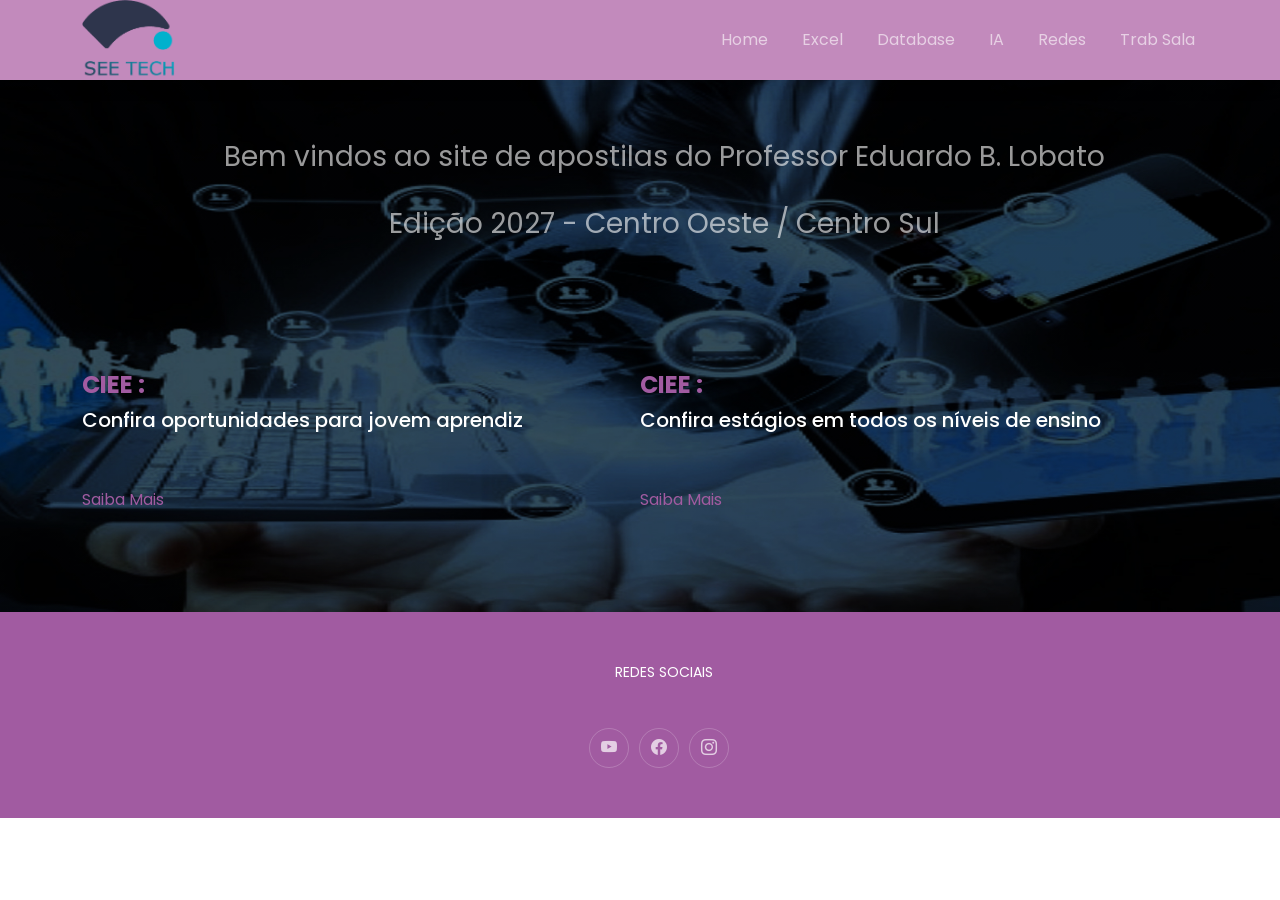
<file: index.html>
<!DOCTYPE html>
<html lang="pt-br">

<head>
  <meta charset="utf-8">
  <meta content="width=device-width, initial-scale=1.0" name="viewport">

  <title>Site de apostilas do prof. Eduardo Lobato</title>
  <meta content="author" name="Eduardo Bacarine Lobato">

  <!-- ícones -->
  <link href="assets/images/favicon.png" rel="icon">
  <link href="assets/images/apple-touch-icon.png" rel="apple-touch-icon">

  <!-- Fontes do Google -->
  <style>
    @import url('https://fonts.googleapis.com/css2?family=Poppins&display=swap');
  </style>

  <!-- Arquivos CSS -->
  <link href="assets/vendor/bootstrap/css/bootstrap.min.css" rel="stylesheet">
  <link href="assets/vendor/bootstrap-icons/bootstrap-icons.css" rel="stylesheet">
  <link href="assets/vendor/aos/aos.css" rel="stylesheet">
  <link href="assets/vendor/swiper/swiper-bundle.min.css" rel="stylesheet">
  
  <!-- CSS Principal -->
  <link href="assets/stylesheets/styles.css" rel="stylesheet">


    <!-- CSS Auxiliar -->
    <style type="text/css">

      .fadinha{
        background: url("assets/images/fundo1.png") no-repeat;
        background-size: cover;
      }

      .fada{
        background: url("assets/images/Rectangle9.png") no-repeat;
        background-size: cover;
      }

      .tabelas th {
      font-weight: normal;
      text-align: left;
      }

      .tabelas td {
      padding: 0.1em 1em;
      }

      .tabelas table {
      margin: 5px !important;
      width:100%;
      height:100%;
      margin: 5px !important;
      }

      #container {
      display: inline-block;
      position: relative;
      }

      #container figcaption {
      position: absolute;
      top: 20px;
      right: 17.5px;
      font-size: 12px;
      color: white;
      text-shadow: 0px 0px 5px white;
      }

      #container figcaption:hover{
        text-decoration: underline;
      }

      .divTab{
      float: left;
      width: 33%
      }

    @media all and (max-width: 766px) { 
 
      .divTab{
      float: none;
      width: 100%;
      }

      table {
      width:100%;
      }

      .fadinha{
      background: url("assets/images/fundo1.png") no-repeat;
      }
 
    }  

    @media all and (max-width: 991px) { 
      #container figcaption {
        margin-top:20px;
        margin-left:-80px;
        right: 25px;
      }
    }

      @media all and (max-width: 667px) { 
      #container figcaption {
        margin-top:20px;
        margin-left:-80px;
        right: 30px;
      }
    }
    </style>

    
    </head>
  <body>

  <!-- Cabeçalho e barra de menu -->
  <header id="header" class="header d-flex align-items-center">

    <div class="container-fluid container-xl d-flex align-items-center justify-content-between" align="center">
      <a href="http://www.seetech.com.br" target="_blank" class="logo d-flex align-items-cent
      er">
        <IMG SRC="assets/images/logo2.png">
      </a>
      <nav id="navbar" class="navbar">
        <ul>
          <li><a href="index.html">Home</a></li>
          <li><a href="excel.pptx">Excel</a></li>
          <li><a href="BD.pdf">Database</a></li>
          <li><a href="IA.pdf">IA</a></li>
          <li><a href="redes27.rar">Redes</a></li>
          <li><a href="emsala.py">Trab Sala</a></li>         
        </ul>
      </nav>

      <i class="mobile-nav-toggle mobile-nav-show bi bi-list"></i>
      <i class="mobile-nav-toggle mobile-nav-hide d-none bi bi-x"></i>

    </div>
  </header>


  <!-- - - - - - - - -  Apresentação do Site - - - - - - - -  -->
  <section id="hero" class="hero">
    <div class="container">
      <div class="row gy-4">
        <div class="col-lg-12">
          <div class="content ps-0 ps-lg-5" align="center">
            <h3>
              <p>
                Bem vindos ao site de apostilas do Professor Eduardo B. Lobato<br><br>
                Edição 2027 - Centro Oeste / Centro Sul<BR>
              </p>
            </h3>
          </div>
        </div>
      </div><div class="row" style="margin-top: 150px;"></div>
      <div class="slides-3 swiper" data-aos="fade-up" data-aos-delay="100" style="margin-top: -80px;">
        <div class="swiper-wrapper">
          <div class="swiper-slide">
            <div class="testimonial-wrap">
              <div class="testimonial-item">
                <p class="ela-encanta-o"><b><h4>
                  CIEE :<br></h4>
                  <h5>Confira oportunidades para jovem aprendiz</h5><br><br>
                </b><a href="https://portal.ciee.org.br/quero-uma-vaga/jovem-aprendiz/" target="_blank">Saiba Mais</a></p>
              </div>
            </div>
          </div>
  
          <div class="swiper-slide">
            <div class="testimonial-wrap">
              <div class="testimonial-item">
                <p class="ela-encanta-o"><b><h4>
                  CIEE :<br></h4>
                  <h5>Confira estágios em todos os níveis de ensino</h5><br><br>
                </b><a href="https://portal.ciee.org.br/quero-uma-vaga/estagio/" target="_blank">Saiba Mais</a></p>
              </div>
            </div>
          </div>
  
          <div class="swiper-slide">
            <div class="testimonial-wrap">
              <div class="testimonial-item">
                <p class="ela-encanta-o"><b><h4>
                  ISBET<br></h4>
                  <h5>Confira oportunidades em todos os níveis de ensino</h5><br><br>
                </b><a href="https://isbet.org.br/quero-uma-vaga/" target="_blank">Saiba Mais</a>
                </b></p>
              </div>
            </div>
          </div>
        </div>
        <div class="swiper-pagination"></div>
      </div>
    </div>
  </section>
      <!-- - - - - - - - -  Rodapé - - - - - - - -  -->
        <footer id="footer" class="footer">
          <div class="container">
            <div class="row gy-4">
              <div class="col-lg-12">
                <div class="content ps-0 ps-lg-5">
                    <div align="center">REDES SOCIAIS</div><br>
                  <div class="social-links d-flex mt-4 justify-content-center">
                    <a href="https://www.youtube.com/channel/UCeJ4hZR-2AClV3jeUZhQaBw" class="youtube" target="_blank"><i class="bi bi-youtube"></i></a>
                    <a href="https://web.facebook.com/ebacalobato" class="facebook" target="_blank"><i class="bi bi-facebook"></i></a>
                    <a href="https://www.instagram.com/seetech_tecnologia/" class="instagram" target="_blank"><i class="bi bi-instagram"></i></a>
                  </div>
                </div>
              </div>
            </div>
          </div>
        </footer>
      <div id="preloader"></div>

    <!-- Arquivos JavaScript -->
    <script src="assets/vendor/bootstrap/js/bootstrap.bundle.min.js"></script>
    <script src="assets/vendor/aos/aos.js"></script>
    <script src="assets/vendor/swiper/swiper-bundle.min.js"></script>
    <script src="assets/swiper/swiper.js"></script>

    <!-- Arquivo Javascript Principal -->
    <script src="assets/javascripts/main.js"></script>
  </body>
</html>
</file>
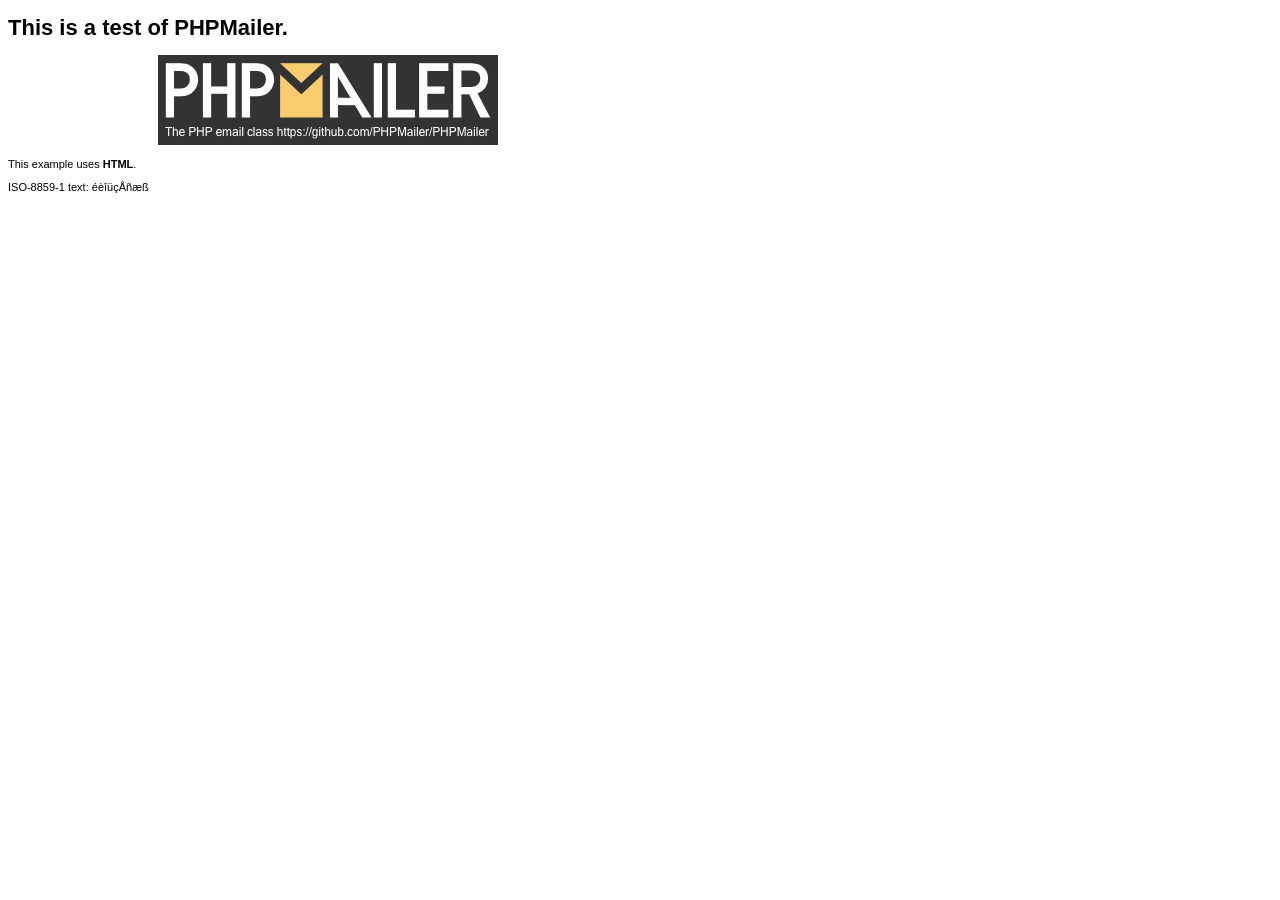
<file: vendor/phpmailer/phpmailer/examples/contents.html>
<!DOCTYPE html>
<html lang="en">
<head>
  <meta http-equiv="Content-Type" content="text/html; charset=iso-8859-1">
  <title>PHPMailer Test</title>
</head>
<body>
<div style="width: 640px; font-family: Arial, Helvetica, sans-serif; font-size: 11px;">
  <h1>This is a test of PHPMailer.</h1>
  <div align="center">
    <a href="https://github.com/PHPMailer/PHPMailer/"><img src="images/phpmailer.png" height="90" width="340" alt="PHPMailer rocks"></a>
  </div>
  <p>This example uses <strong>HTML</strong>.</p>
  <p>ISO-8859-1 text: ���������</p>
</div>
</body>
</html>
</file>
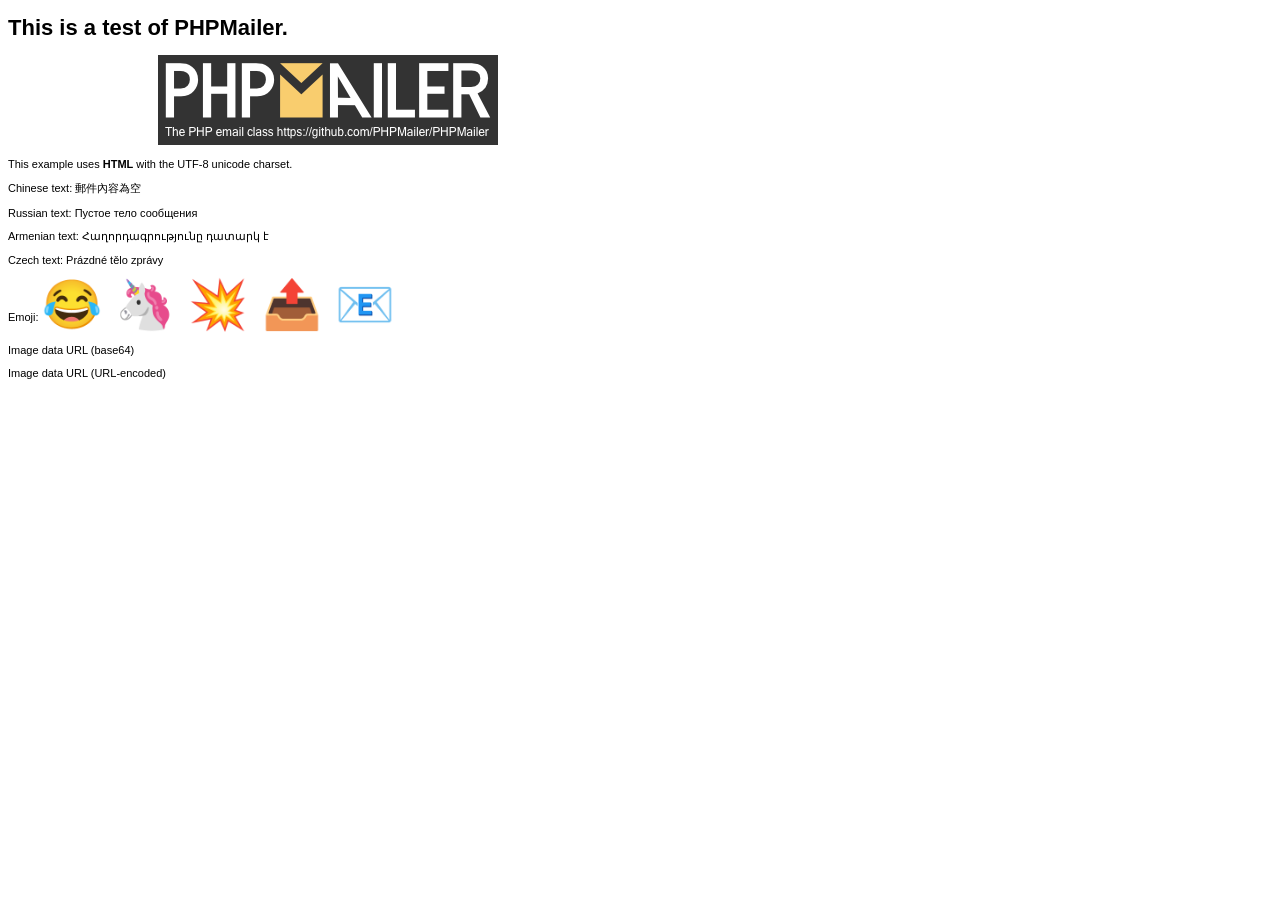
<file: vendor/phpmailer/phpmailer/examples/contentsutf8.html>
<!DOCTYPE html>
<html lang="en">
<head>
  <meta http-equiv="Content-Type" content="text/html; charset=utf-8">
  <title>PHPMailer Test</title>
</head>
<body>
<div style="width: 640px; font-family: Arial, Helvetica, sans-serif; font-size: 11px;">
  <h1>This is a test of PHPMailer.</h1>
  <div align="center">
    <a href="https://github.com/PHPMailer/PHPMailer/"><img src="images/phpmailer.png" height="90" width="340" alt="PHPMailer rocks"></a>
  </div>
  <p>This example uses <strong>HTML</strong> with the UTF-8 unicode charset.</p>
  <p>Chinese text: 郵件內容為空</p>
  <p>Russian text: Пустое тело сообщения</p>
  <p>Armenian text: Հաղորդագրությունը դատարկ է</p>
  <p>Czech text: Prázdné tělo zprávy</p>
  <p>Emoji: <span style="font-size: 48px">😂 🦄 💥 📤 📧</span></p>
  <p>Image data URL (base64)<img src="[data-uri]" alt="#"></p>
  <p>Image data URL (URL-encoded)<img src="data:image/gif,GIF89a%01%00%01%00%00%00%00%21%F9%04%01%0A%00%01%00%2C%00%00%00%00%01%00%01%00%00%02%02L%01%00%3B" alt="#"></p>
</div>
</body>
</html>
</file>
<file: assets/stylesheets/styles.css>
/*--------------------------------------------------------------
# Geral
--------------------------------------------------------------*/
html{

	height: 100%;
  width: 100%;

}

:root {
  --font-default: 'Poppins', sans-serif;
  --font-primary: 'Poppins', sans-serif;
  --font-secondary: 'Poppins', sans-serif;
}

#all{

	height:100%;

	width:100%;

	margin:auto;

}

* {

	list-style:none; 

	padding:0px;

	margin:0px;

}


:root {
  --color-default: #A15BA1;
  --color-primary: #A15BA1;
  --color-secondary: #A15BA1;
}

:root {
  scroll-behavior: smooth;
}

body {
  font-family: 'Poppins', var(--font-default);
  color: var(--color-default); 
}

a {
  color: var(--color-primary);
  text-decoration: none;
}

a:hover {
  color: #A15BA1;
  text-decoration: none;
}

h1,
h2,
h3,
h4,
h6 {
  font-family: 'Poppins', var(--font-primary);
}

h5{
  color: #ffffff; 
}

.brilho-icon10,
.brilho-icon8,
.brilho-icon9 {
  position: absolute;
  top: 75px;
  left: -100px;
  width: 332.77px;
  height: 336.69px;
  object-fit: cover;
  z-index: 200;
}

/*--------------------------------------------------------------
# Seções & Cabeçalho
--------------------------------------------------------------*/
section {
  padding: 70px 0;
  overflow: hidden;
}

.sections-bg {
  background-color: #f6f6f6;
}

.section-header {
  text-align: center;
  padding-bottom: 70px;
}

.section-header h2 {
  font-size: 32px;
  font-weight: 600;
  margin-bottom: 20px;
  padding-bottom: 20px;
  position: relative;
}

.section-header p {
  margin-bottom: 0;
  color: #6f6f6f;
}



/*--------------------------------------------------------------
# Breadcrumbs
--------------------------------------------------------------*/
.breadcrumbs .page-header {
  padding: 60px 0 60px 0;
  min-height: 20vh;
  position: relative;
  background-color: var(--color-primary);
}

.breadcrumbs .page-header h2 {
  font-size: 56px;
  font-weight: 500;
  color: #fff;
  font-family: 'Poppins', var(--font-secondary);
}

.breadcrumbs .page-header p {
  color: rgba(255, 255, 255, 0.8);
}

.breadcrumbs nav {
  background-color: #f6f6f6;
  padding: 20px 0;
}

.breadcrumbs nav ol {
  display: flex;
  flex-wrap: wrap;
  list-style: none;
  margin: 0;
  padding: 0;
  font-size: 16px;
  font-weight: 600;
  color: var(--color-default);
}

.breadcrumbs nav ol a {
  color: var(--color-primary);
  transition: 0.3s;
}

.breadcrumbs nav ol a:hover {
  text-decoration: underline;
}

.breadcrumbs nav ol li+li {
  padding-left: 10px;
}

.breadcrumbs nav ol li+li::before {
  display: inline-block;
  padding-right: 10px;
  color: var(--color-secondary);
  content: "/";
}



/*--------------------------------------------------------------
# botão Scroll top
--------------------------------------------------------------*/
.scroll-top {
  position: fixed;
  visibility: hidden;
  opacity: 0;
  right: 15px;
  bottom: -15px;
  z-index: 99999;
  background: var(--color-secondary);
  width: 44px;
  height: 44px;
  border-radius: 50px;
  transition: all 0.4s;
}

.scroll-top i {
  font-size: 24px;
  color: #fff;
  line-height: 0;
}

.scroll-top:hover {
  background: #A15BA1;
  color: #fff;
}

.scroll-top.active {
  visibility: visible;
  opacity: 1;
  bottom: 15px;
}



/*--------------------------------------------------------------
# Pre-leitor
--------------------------------------------------------------*/
#preloader {
  position: fixed;
  inset: 0;
  z-index: 999999;
  overflow: hidden;
  background: #fff;
  transition: all 0.6s ease-out;
}

#preloader:before {
  content: "";
    position: fixed;
    top: calc(50% - 30px);
    left: calc(50% - 30px);
    border: 18px solid #fff;
    border-color: var(--color-primary) transparent var(--color-primary) transparent;
    border-radius: 50%;
    width: 60px;
    height: 60px;
    -webkit-animation: animate-preloader 1.5s linear infinite;
    animation: animate-preloader 1.5s linear infinite;
}

@-webkit-keyframes animate-preloader {
  0% {
    transform: rotate(0deg);
  }

  100% {
    transform: rotate(360deg);
  }
}

@keyframes animate-preloader {
  0% {
    transform: rotate(0deg);
  }

  100% {
    transform: rotate(360deg);
  }
}



/*--------------------------------------------------------------
# Desativa animação aos em celulares
--------------------------------------------------------------*/
@media screen and (max-width: 768px) {
  [data-aos-delay] {
    transition-delay: 0 !important;
  }
}



/*--------------------------------------------------------------
# cabeçalho
--------------------------------------------------------------*/
.topbar {
  background: #A15BA1;
  height: 40px;
  font-size: 14px;
  transition: all 0.5s;
  color: #fff;
  padding: 0;
}

.topbar .contact-info i {
  font-style: normal;
  color: #fff;
  line-height: 0;
}

.topbar .contact-info i a,
.topbar .contact-info i span {
  padding-left: 5px;
  color: #fff;
}

@media (max-width: 575px) {

  .topbar .contact-info i a,
  .topbar .contact-info i span {
    font-size: 13px;
  }
}

.topbar .contact-info i a {
  line-height: 0;
  transition: 0.3s;
}

.topbar .contact-info i a:hover {
  color: #fff;
  text-decoration: underline;
}

.topbar .social-links a {
  color: rgba(255, 255, 255, 0.7);
  line-height: 0;
  transition: 0.3s;
  margin-left: 20px;
}

.topbar .social-links a:hover {
  color: #fff;
}

.header {
  transition: all 0.5s;
  z-index: 997;
  height: 90px;
  background-color: #C28ABC;
}

.header.sticked {
  position: fixed;
  top: 0;
  right: 0;
  left: 0;
  height: 80px;
  box-shadow: 0px 2px 20px rgba(0, 0, 0, 0.1);
}

.header .logo img {
  max-height: 80px;
  margin-right: 6px;
}

.header .logo h1 {
  font-size: 30px;
  margin: 0;
  font-weight: 600;
  letter-spacing: 0.8px;
  color: #fff;
  font-family: 'Poppins', var(--font-primary);
}

.header .logo h1 span {
  color: #C28ABC;
}

.sticked-header-offset {
  margin-top: 70px;
}

section {
  scroll-margin-top: 10px;
}



/*--------------------------------------------------------------
# Navegação Desktop
--------------------------------------------------------------*/
@media (min-width: 1280px) {
  .navbar {
    padding: 0;
  }

  .navbar ul {
    margin: 0;
    padding: 0;
    display: flex;
    list-style: none;
    align-items: center;
  }

  .navbar li {
    position: relative;
  }

  .navbar>ul>li {
    white-space: nowrap;
    padding: 10px 0 10px 28px;
  }

  .navbar a,
  .navbar a:focus {
    display: flex;
    align-items: center;
    justify-content: space-between;
    padding: 0 3px;
    font-family: 'Poppins', var(--font-secondary);
    font-size: 16px;
    font-weight: 400;
    color: rgba(255, 255, 255, 0.6);
    white-space: nowrap;
    transition: 0.3s;
    position: relative;
  }

  .navbar a i,
  .navbar a:focus i {
    font-size: 12px;
    line-height: 0;
    margin-left: 5px;
  }

  .navbar>ul>li>a:before {
    content: "";
    position: absolute;
    width: 100%;
    height: 2px;
    bottom: -6px;
    left: 0;
    background-color: var(--color-secondary);
    visibility: hidden;
    width: 0px;
    transition: all 0.3s ease-in-out 0s;
  }

  .navbar a:hover:before,
  .navbar li:hover>a:before,
  .navbar .active:before {
    visibility: visible;
    width: 100%;
  }

  .navbar a:hover,
  .navbar .active,
  .navbar .active:focus,
  .navbar li:hover>a {
    color: #fff;
  }

  .navbar .dropdown ul {
    display: block;
    position: absolute;
    left: 28px;
    top: calc(100% + 30px);
    margin: 0;
    margin-top: 17px;
    padding: 10px 0;
    z-index: 99;
    opacity: 0;
    visibility: hidden;
    background: #2a2a2a;
    box-shadow: 0px 0px 30px rgba(127, 137, 161, 0.25);
    transition: 0.3s;
    border-radius: 0px;
  }

  .navbar .dropdown ul li {
    min-width: 200px;
  }

  .navbar .dropdown ul a {
    padding: 10px 20px;
    font-size: 15px;
    text-transform: none;
    font-weight: 400;
    color: #ffffff;
  }

  .navbar .dropdown ul a i {
    font-size: 12px;
  }

  .navbar .dropdown ul a:hover,
  .navbar .dropdown ul .active:hover,
  .navbar .dropdown ul li:hover>a {
    color: var(--color-secondary);
  }

  .navbar .dropdown:hover>ul {
    opacity: 1;
    top: 100%;
    visibility: visible;
  }

  .navbar .dropdown .dropdown ul {
    top: 0;
    left: calc(100% - 30px);
    visibility: hidden;
  }

  .navbar .dropdown .dropdown:hover>ul {
    opacity: 1;
    top: 0;
    left: 100%;
    visibility: visible;
  }
}

@media (min-width: 1280px) and (max-width: 1366px) {
  .navbar .dropdown .dropdown ul {
    left: -90%;
  }

  .navbar .dropdown .dropdown:hover>ul {
    left: -100%;
  }
}

@media (min-width: 1280px) {

  .mobile-nav-show,
  .mobile-nav-hide {
    display: none;
  }
}



/*--------------------------------------------------------------
# Navigação Mobile
--------------------------------------------------------------*/
@media (max-width: 1279px) {
  .navbar {
    position: fixed;
    top: 0;
    right: -100%;
    width: 100%;
    max-width: 400px;
    bottom: 0;
    transition: 0.3s;
    z-index: 9997;
  }

  .navbar ul {
    position: absolute;
    inset: 0;
    padding: 50px 0 10px 0;
    margin: 0;
    background: #C28ABC;
    overflow-y: auto;
    transition: 0.3s;
    z-index: 9998;
  }

  .navbar a,
  .navbar a:focus {
    display: flex;
    align-items: center;
    justify-content: space-between;
    padding: 10px 20px;
    font-family: 'Poppins', var(--font-primary);
    font-size: 15px;
    font-weight: 600;
    color: rgb(255 255 255);
    white-space: nowrap;
    transition: 0.3s;
  }

  .navbar a i,
  .navbar a:focus i {
    font-size: 12px;
    line-height: 0;
    margin-left: 5px;
  }

  .navbar a:hover,
  .navbar .active,
  .navbar .active:focus,
  .navbar li:hover>a {
    color: #fff;
  }

  .navbar .getstarted,
  .navbar .getstarted:focus {
    background: var(--color-primary);
    padding: 8px 20px;
    border-radius: 4px;
    margin: 15px;
    color: #fff;
  }

  .navbar .getstarted:hover,
  .navbar .getstarted:focus:hover {
    color: #fff;
    background: #C28ABC;
  }

  .navbar .dropdown ul,
  .navbar .dropdown .dropdown ul {
    position: static;
    display: none;
    padding: 10px 0;
    margin: 10px 20px;
    transition: all 0.5s ease-in-out;
    background-color: #C28ABC;
  }

  .navbar .dropdown>.dropdown-active,
  .navbar .dropdown .dropdown>.dropdown-active {
    display: block;
  }

  .mobile-nav-show {
    color: rgba(255, 255, 255, 0.6);
    font-size: 28px;
    cursor: pointer;
    line-height: 0;
    transition: 0.5s;
    z-index: 9999;
    margin-right: 10px;
  }

  .mobile-nav-hide {
    color: #fff;
    font-size: 32px;
    cursor: pointer;
    line-height: 0;
    transition: 0.5s;
    position: fixed;
    right: 20px;
    top: 20px;
    z-index: 9999;
  }

  .mobile-nav-active {
    overflow: hidden;
  }

  .mobile-nav-active .navbar {
    right: 0;
  }

  .mobile-nav-active .navbar:before {
    content: "";
    position: fixed;
    inset: 0;
    background: rgb(0 0 0 / 80%);
    z-index: 9996;
  }
}



/*--------------------------------------------------------------
# Seções Nossa História e fale conosco
--------------------------------------------------------------*/
.about h3 {
  font-weight: 700;
  font-size: 28px;
  margin-bottom: 20px;
  font-family: 'Poppins', var(--font-secondary);
}

.about .call-us {
  left: 10%;
  right: 10%;
  bottom: 0;
  background-color: #fff;
  box-shadow: 0px 2px 25px rgba(0, 0, 0, 0.08);
  padding: 20px;
  text-align: center;
}

.about .call-us h4 {
  font-size: 24px;
  font-weight: 700;
  margin-bottom: 5px;
}

.about .call-us p {
  font-size: 28px;
  font-weight: 700;
  color: var(--color-primary);
}

.about .content ul {
  list-style: none;
  padding: 0;
}

.about .content ul li {
  padding: 0 0 10px 30px;
  position: relative;
}

.about .content ul i {
  position: absolute;
  font-size: 20px;
  left: 0;
  top: -3px;
  color: var(--color-primary);
}

.about .content p:last-child {
  margin-bottom: 0;
}

.about .play-btn {
  width: 94px;
  height: 94px;
  background: radial-gradient(var(--color-primary) 50%, rgba(0, 131, 116, 0.4) 52%);
  border-radius: 50%;
  display: block;
  position: absolute;
  left: calc(50% - 47px);
  top: calc(50% - 47px);
  overflow: hidden;
}

.about .play-btn:before {
  content: "";
  position: absolute;
  width: 120px;
  height: 120px;
  -webkit-animation-delay: 0s;
  animation-delay: 0s;
  -webkit-animation: pulsate-btn 2s;
  animation: pulsate-btn 2s;
  -webkit-animation-direction: forwards;
  animation-direction: forwards;
  -webkit-animation-iteration-count: infinite;
  animation-iteration-count: infinite;
  -webkit-animation-timing-function: steps;
  animation-timing-function: steps;
  opacity: 1;
  border-radius: 50%;
  border: 5px solid rgba(0, 131, 116, 0.7);
  top: -15%;
  left: -15%;
  background: rgba(198, 16, 0, 0);
}

.about .play-btn:after {
  content: "";
  position: absolute;
  left: 50%;
  top: 50%;
  transform: translateX(-40%) translateY(-50%);
  width: 0;
  height: 0;
  border-top: 10px solid transparent;
  border-bottom: 10px solid transparent;
  border-left: 15px solid #fff;
  z-index: 100;
  transition: all 400ms cubic-bezier(0.55, 0.055, 0.675, 0.19);
}

.about .play-btn:hover:before {
  content: "";
  position: absolute;
  left: 50%;
  top: 50%;
  transform: translateX(-40%) translateY(-50%);
  width: 0;
  height: 0;
  border: none;
  border-top: 10px solid transparent;
  border-bottom: 10px solid transparent;
  border-left: 15px solid #fff;
  z-index: 200;
  -webkit-animation: none;
  animation: none;
  border-radius: 0;
}

.about .play-btn:hover:after {
  border-left: 15px solid var(--color-primary);
  transform: scale(20);
}

@-webkit-keyframes pulsate-btn {
  0% {
    transform: scale(0.6, 0.6);
    opacity: 1;
  }

  100% {
    transform: scale(1, 1);
    opacity: 0;
  }
}

@keyframes pulsate-btn {
  0% {
    transform: scale(0.6, 0.6);
    opacity: 1;
  }

  100% {
    transform: scale(1, 1);
    opacity: 0;
  }
}



/*--------------------------------------------------------------
# Call To Action - Imagem das crianças com botão
--------------------------------------------------------------*/
.call-to-action {
  background-color: #C28ABC;
  background-size: cover;
  padding: 60px 40px;
  border-radius: 0px;
  overflow: hidden;
}

.call-to-action h3 {
  color: #fff;
  font-size: 28px;
  font-weight: 700;
  margin-bottom: 20px;
}

.call-to-action p {
  color: #fff;
  margin-bottom: 20px;
}

.call-to-action .play-btn {
  width: 94px;
  height: 94px;
  margin-bottom: 20px;
  background: radial-gradient(var(--color-primary) 50%, rgba(0, 131, 116, 0.4) 52%);
  border-radius: 50%;
  display: inline-block;
  position: relative;
  overflow: hidden;
}

.call-to-action .play-btn:before {
  content: "";
  position: absolute;
  width: 120px;
  height: 120px;
  -webkit-animation-delay: 0s;
  animation-delay: 0s;
  -webkit-animation: pulsate-btn 2s;
  animation: pulsate-btn 2s;
  -webkit-animation-direction: forwards;
  animation-direction: forwards;
  -webkit-animation-iteration-count: infinite;
  animation-iteration-count: infinite;
  -webkit-animation-timing-function: steps;
  animation-timing-function: steps;
  opacity: 1;
  border-radius: 50%;
  border: 5px solid rgba(0, 131, 116, 0.7);
  top: -15%;
  left: -15%;
  background: rgba(198, 16, 0, 0);
}

.call-to-action .play-btn:after {
  content: "";
  position: absolute;
  left: 50%;
  top: 50%;
  transform: translateX(-40%) translateY(-50%);
  width: 0;
  height: 0;
  border-top: 10px solid transparent;
  border-bottom: 10px solid transparent;
  border-left: 15px solid #fff;
  z-index: 100;
  transition: all 400ms cubic-bezier(0.55, 0.055, 0.675, 0.19);
}

.call-to-action .play-btn:hover:before {
  content: "";
  position: absolute;
  left: 50%;
  top: 50%;
  transform: translateX(-40%) translateY(-50%);
  width: 0;
  height: 0;
  border: none;
  border-top: 10px solid transparent;
  border-bottom: 10px solid transparent;
  border-left: 15px solid #fff;
  z-index: 200;
  -webkit-animation: none;
  animation: none;
  border-radius: 0;
}

.call-to-action .play-btn:hover:after {
  border-left: 15px solid var(--color-primary);
  transform: scale(20);
}

.call-to-action .cta-btn {
  font-family: 'Poppins', var(--font-primary);
  font-weight: 500;
  font-size: 16px;
  letter-spacing: 1px;
  display: inline-block;
  padding: 12px 48px;
  border-radius: 50px;
  transition: 0.5s;
  margin: 10px;
  border: 2px solid #fff;
  color: #fff;
}

.call-to-action .cta-btn:hover {
  background: var(--color-primary);
  border: 2px solid var(--color-primary);
}

@keyframes pulsate-btn {
  0% {
    transform: scale(0.6, 0.6);
    opacity: 1;
  }

  100% {
    transform: scale(1, 1);
    opacity: 0;
  }
}



/*--------------------------------------------------------------
# Seções dos Vídeos
--------------------------------------------------------------*/
.testimonials .testimonial-wrap {
  padding-left: 10px;
}

.testimonials .testimonial-item {
  box-sizing: content-box;
  padding: 30px;
  margin: 30px 10px;
  box-shadow: 0px 0 15px rgba(0, 0, 0, 0.1);
  position: relative;
  background: #fff;
  border-radius: 10px;
  display: flex;
}
.testimonials .testimonial-item .info-box{
  min-width: 276px;
}

.testimonials .testimonial-item .testimonial-img {
  height: 220px;
  width: 220px;
  font-size: 2rem;
  line-height: 1.55;
  margin: 0 auto;
  text-align: center;
  box-shadow: 0 0 0 1px #ffffff;
  display: block;
}

.testimonials .testimonial-item h3 {
  font-size: 18px;
  font-weight: bold;
  margin: 10px 0 5px 0;
  color: #000;
}

.testimonials .testimonial-item h4 {
  font-size: 14px;
  color: #999;
  margin: 0;
}

.testimonials .testimonial-item .stars {
  margin: 10px 0;
}

.testimonials .testimonial-item .stars i {
  color: #ffc107;
  margin: 0 1px;
}

.testimonials .testimonial-item .quote-icon-left,
.testimonials .testimonial-item .quote-icon-right {
  color: #C28ABC;
  font-size: 26px;
  line-height: 0;
}

.testimonials .testimonial-item .quote-icon-left {
  display: inline-block;
  left: -5px;
  position: relative;
}

.testimonials .testimonial-item .quote-icon-right {
  display: inline-block;
  right: -5px;
  position: relative;
  top: 10px;
  transform: scale(-1, -1);
}

.testimonials .testimonial-item p {
  font-style: italic;
  margin: 15px auto 15px auto;
}

.testimonials .swiper-pagination {
  margin-top: 20px;
  position: relative;
}

.testimonials .swiper-pagination .swiper-pagination-bullet {
  width: 12px;
  height: 12px;
  background-color: rgba(0, 0, 0, 0.2);
  opacity: 1;
}

.testimonials .swiper-pagination .swiper-pagination-bullet-active {
  background-color: var(--color-primary);
}

@media (max-width: 767px) {
  .testimonials .testimonial-wrap {
    padding-left: 0;
  }

  .testimonials .testimonial-item {
    padding: 15px;
    margin: 10px;
  }

  .testimonials .testimonial-item .testimonial-img {
    position: static;
    left: auto;
  }
}

.service-box {
  background-color: #fff;
  padding: 2.5rem 1.3rem;
  border-radius: 1rem;
  margin-bottom: 3rem;
}

.service-box:hover .ico-circle {
  transition: all 500ms ease;
  color: #fff;
  background-color: #0078ff;
  box-shadow: 0 0 0 10px #cde1f8;
}

.service-box .service-ico {
  margin-bottom: 1rem;
  color: #1e1e1e;
}

.service-box .ico-circle {
  transition: all 500ms ease;
  font-size: 4rem;
}

.service-box .s-title {
  font-size: 1.4rem;
  text-transform: uppercase;
  text-align: center;
  padding: .4rem 0;
}

.service-box .s-description {
  color: #4e4e4e;
}

.back-to-top {
  position: fixed;
  display: none;
  background: #A15BA1;
  color: #fff;
  width: 44px;
  height: 44px;
  text-align: center;
  line-height: 1;
  font-size: 16px;
  border-radius: 50%;
  right: 15px;
  bottom: 15px;
  transition: background 0.5s;
  z-index: 11;
}

.fa {
  content: "\f077";
  padding-top: 12px;
  color: #fff;
  display: inline-block;
  font: normal normal normal 14px/1 FontAwesome;
  font-size: inherit;
  text-rendering: auto;
  -webkit-font-smoothing: antialiased;
  -moz-osx-font-smoothing: grayscale;
}


/*--------------------------------------------------------------
# Dúvidas
--------------------------------------------------------------*/
.faq .content h3 {
  font-weight: 400;
  font-size: 34px;
}

.faq .content h4 {
  font-size: 20px;
  font-weight: 700;
  margin-top: 5px;
}

.faq .content p {
  font-size: 15px;
  color: #6c757d;
}

.faq .accordion-item {
  border: 0;
  margin-bottom: 20px;
  box-shadow: 0px 5px 25px 0px rgba(0, 0, 0, 0.06);
  border-radius: 10px;
}

.faq .accordion-item:last-child {
  margin-bottom: 0;
}

.faq .accordion-collapse {
  border: 0;
}

.faq .accordion-button {
  padding: 20px 50px 20px 20px;
  font-weight: 600;
  border: 0;
  font-size: 18px;
  line-height: 24px;
  color: var(--color-default);
  text-align: left;
  background: #fff;
  box-shadow: none;
  border-radius: 10px;
}

.faq .accordion-button .num {
  padding-right: 10px;
  font-size: 20px;
  line-height: 0;
  color: var(--color-primary);
}

.faq .accordion-button:not(.collapsed) {
  color: var(--color-primary);
  border-bottom: 0;
  box-shadow: none;
}

.faq .accordion-button:after {
  position: absolute;
  right: 20px;
  top: 20px;
}

.faq .accordion-body {
  padding: 0 40px 30px 45px;
  border: 0;
  border-radius: 10px;
  background: #fff;
  box-shadow: none;
}

/*--------------------------------------------------------------
# Recent Blog Posts Section
--------------------------------------------------------------*/
.recent-posts article {
  box-shadow: 0 1px 6px rgb(0 0 0 / 10%);
  background-color: #fff;
  padding: 30px;
  height: 100%;
  border-radius: 10px;
  overflow: hidden;
}

.recent-posts .post-img {
  margin: -30px -30px 15px -30px;
  overflow: hidden;
}

.recent-posts .post-category {
  font-size: 16px;
  color: #6f6f6f;
  margin-bottom: 10px;
}

.recent-posts .title {
  font-size: 22px;
  font-weight: 700;
  padding: 0;
  margin: 0 0 20px 0;
}

.recent-posts .title a {
  color: var(--color-default);
  transition: 0.3s;
}

.recent-posts .title a:hover {
  color: var(--color-primary);
}

.recent-posts .post-author-img {
  width: 50px;
  border-radius: 50%;
  margin-right: 15px;
}

.recent-posts .post-author {
  font-weight: 600;
  margin-bottom: 5px;
}

.recent-posts .post-date {
  font-size: 14px;
  color: #3c3c3c;
  margin-bottom: 0;
}

.recent-posts .linkesquerdo {
  display: inline;
  width: 50%;
  float: left;
 }
 
 .recent-posts .linkdireito {
  display: inline;
  width: 50%;
  float: right;
 }


/*--------------------------------------------------------------
# Apresentação Inicial do site
--------------------------------------------------------------*/
.hero {
  width: 100%;
  position: relative;
  /* background: url(../images/hero-bg.jpg), lightgray 0px -63.92px / 112.169% 154.212% no-repeat; */
  background: linear-gradient(rgba(0, 0, 0, 0.3), rgba(0, 0, 0, 0.3)), url(../images/fundonatal.jpg) center 15.212% no-repeat;
  background-size: cover;
  padding: auto 0 0 0;
}

.heroine {
  vertical-align: top;
  position: relative;
  padding: 0 0 0 0;
  left:left;
  margin-top: -675px;
}

.textotopo{
  color: #fff;
  float:left;
  vertical-align: top;
  margin-top: -630px; 
  margin-left: 0px;
}

.hero .caption{
  height: 370px;
}
.hero .circle{
  color: #A15BA1;
}


.hero h2 {
  font-size: 77px;
  font-weight: 700;
  margin-bottom: 10px;
  color: #fff;
  font-family: 'Poppins', sans-serif;
}

.hero p {
  color: rgba(255, 255, 255, 0.6);
  font-weight: 400;
  margin-bottom: 30px;
}

.hero .btn-get-started {
  font-family: 'Poppins', var(--font-primary);
  font-weight: 500;
  font-size: 15px;
  letter-spacing: 1px;
  display: inline-block;
  padding: 14px 40px;
  border-radius: 50px;
  transition: 0.3s;
  color: #fff;
  background: rgba(255, 255, 255, 0.1);
  box-shadow: 0 0 15px rgba(0, 0, 0, 0.08);
  border: 2px solid rgba(255, 255, 255, 0.1);
}

.hero .btn-get-started:hover {
  border-color: rgba(255, 255, 255, 0.5);
}

.hero .btn-watch-video {
  font-size: 16px;
  transition: 0.5s;
  margin-left: 25px;
  color: #fff;
  font-weight: 600;
}

.hero .btn-watch-video i {
  color: rgba(255, 255, 255, 0.5);
  font-size: 32px;
  transition: 0.3s;
  line-height: 0;
  margin-right: 8px;
}

.hero .btn-watch-video:hover i {
  color: #fff;
}

@media (max-width: 1400px) {
  .textotopo{
    color: #fff;
    float:left;
    vertical-align: top;
  }

}

@media (max-width: 1200px) {
  .textotopo{
    color: #fff;
    float:left;
    vertical-align: top;
  }
}

@media (max-width: 767px) {

.heroine {
  vertical-align: top;
  position: relative;
  padding: 0 0 0 0;
  left:left;
}
  .hero h2 {
    font-size: 36px;
  }

  .hero .btn-get-started,
  .hero .btn-watch-video {
    font-size: 14px;
  }
  .icon-boxes .card-two{
    margin-top: var(--bs-gutter-y);
    margin-bottom: 0px;
    padding-left: calc(var(--bs-gutter-x) * .5);
    padding-right: calc(var(--bs-gutter-x) * .5);

  }

  .hero .btn-get-started,
  .hero .btn-watch-video {
    font-size: 14px;
  }
  .icon-boxes .card-two{
    margin-top: -20px;
    margin-bottom: -20px;
  }
}

.hero .icon-boxes {
  padding-bottom: -100px;
}

@media (min-width: 1200px) {
  .hero .icon-boxes:before {
    content: "";
    position: absolute;
    bottom: 0;
    left: 0;
    right: 0;
    height: calc(50% + 20px);
    background-color: #fff;
  }
}

.hero .icon-box {
  padding: 20px 30px;
  position: relative;
  overflow: hidden;
  background: #ffffff;
  box-shadow: 0 0 29px 0 rgba(0, 0, 0, 0.08);
  transition: all 0.3s ease-in-out;
  border-radius: 8px;
  z-index: 1;
  height: 100%;
  width: 100%;
  text-align: center;
}

.hero .icon-box .title {
  font-weight: 700;
  margin-bottom: 15px;
  font-size: 24px;
}

.hero .icon-box .title a {
  color: #A15BA1;
  transition: 0.3s;
}

.hero .icon-box .icon {
  margin-bottom: 20px;
  padding-top: 10px;
  display: inline-block;
  transition: all 0.3s ease-in-out;
  font-size: 48px;
  line-height: 1;
  color: rgb(0 0 0 / 60%);
}

.hero .icon-box:hover {
  background: #222222;
}

.hero .icon-box:hover .title a,
.hero .icon-box:hover .icon {
  color: #fff;
}



/*--------------------------------------------------------------
# Rodapé
--------------------------------------------------------------*/
.footer {
  font-size: 14px;
  background-color: #A15BA1;
  padding: 50px 0;
  color: white;
}

.footer .footer-info .logo {
  line-height: 0;
  margin-bottom: 25px;
}

.footer .footer-info .logo img {
  max-height: 40px;
  margin-right: 6px;
}

.footer .footer-info .logo span {
  font-size: 30px;
  font-weight: 700;
  letter-spacing: 1px;
  color: #fff;
  font-family: 'Poppins', var(--font-default);
}

.footer .footer-info p {
  font-size: 14px;
  font-family: 'Poppins', var(--font-default);
}

.footer .social-links a {
  display: flex;
  align-items: center;
  justify-content: center;
  width: 40px;
  height: 40px;
  border-radius: 50%;
  border: 1px solid rgba(255, 255, 255, 0.2);
  font-size: 16px;
  color: rgba(255, 255, 255, 0.7);
  margin-right: 10px;
  transition: 0.3s;
}

.footer .social-links a:hover {
  color: #fff;
  border-color: #fff;
}

.footer h4 {
  font-size: 16px;
  font-weight: bold;
  position: relative;
  padding-bottom: 12px;
}

.footer .footer-links {
  margin-bottom: 30px;
}

.footer .footer-links ul {
  list-style: none;
  padding: 0;
  margin: 0;
}

.footer .footer-links ul i {
  padding-right: 2px;
  color: rgba(0, 131, 116, 0.8);
  font-size: 12px;
  line-height: 0;
}

.footer .footer-links ul li {
  padding: 10px 0;
  display: flex;
  align-items: center;
}

.footer .footer-links ul li:first-child {
  padding-top: 0;
}

.footer .footer-links ul a {
  color: rgba(255, 255, 255, 0.7);
  transition: 0.3s;
  display: inline-block;
  line-height: 1;
}

.footer .footer-links ul a:hover {
  color: #fff;
}

.footer .footer-contact p {
  line-height: 26px;
}

.footer .copyright {
  text-align: center;
}

.footer .credits {
  padding-top: 4px;
  text-align: center;
  font-size: 13px;
}

.footer .credits a {
  color: #fff;
}
</file>
